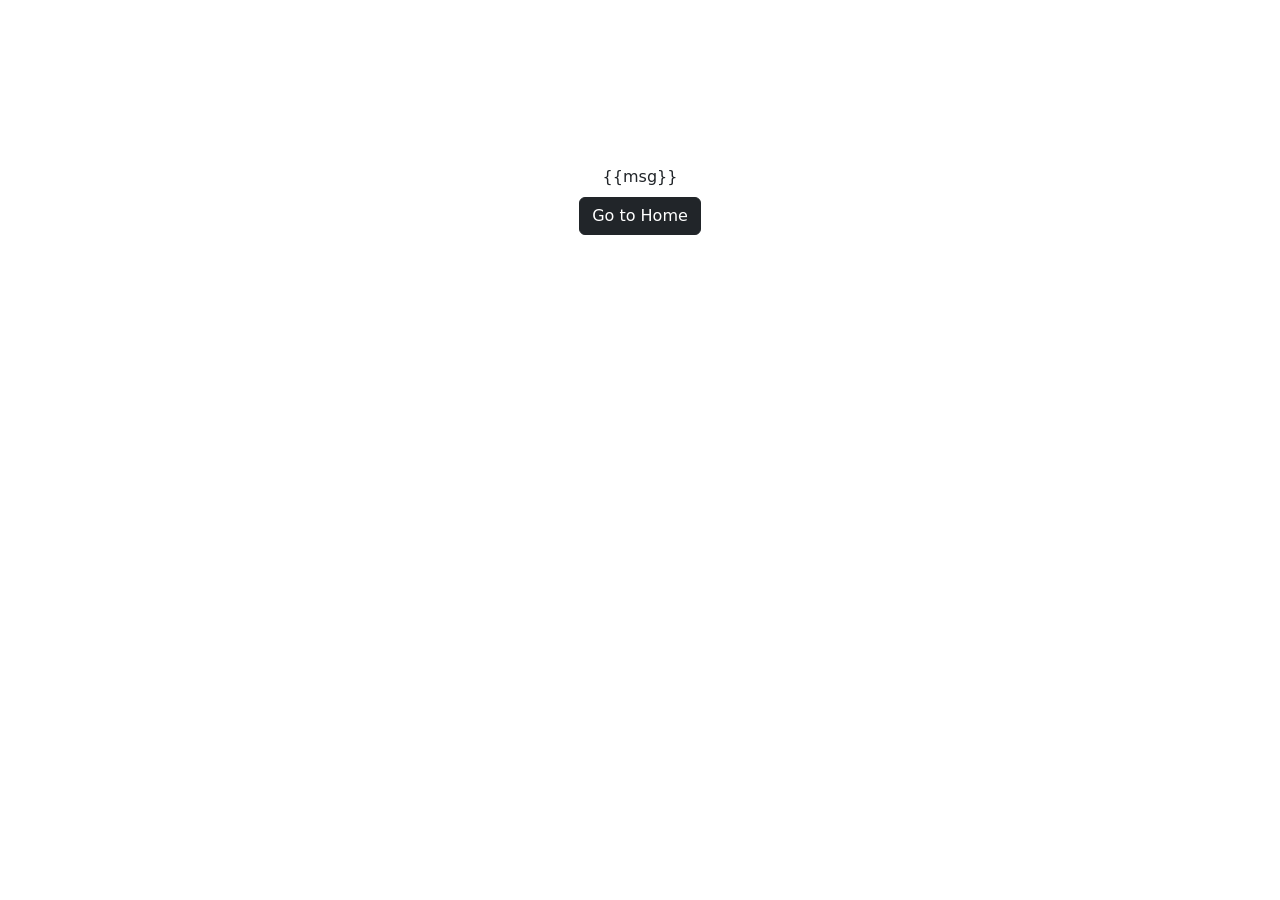
<file: Final Deliverables/Final Code/templates/donor_registration_status.html>
<!DOCTYPE html>
<html lang="en">
<head>
    <meta charset="UTF-8">
    <meta http-equiv="X-UA-Compatible" content="IE=edge">
    <meta name="viewport" content="width=device-width, initial-scale=1.0">
    <!-- Favicons -->
    <link href="../static/img/plasma.png" rel="icon">
    <!-- Bootstrap CSS -->
   <link href="https://cdn.jsdelivr.net/npm/bootstrap@5.0.2/dist/css/bootstrap.min.css" rel="stylesheet" integrity="sha384-EVSTQN3/azprG1Anm3QDgpJLIm9Nao0Yz1ztcQTwFspd3yD65VohhpuuCOmLASjC" crossorigin="anonymous">
   <script src="https://cdn.jsdelivr.net/npm/bootstrap@5.0.2/dist/js/bootstrap.bundle.min.js" integrity="sha384-MrcW6ZMFYlzcLA8Nl+NtUVF0sA7MsXsP1UyJoMp4YLEuNSfAP+JcXn/tWtIaxVXM" crossorigin="anonymous"></script>
    
    <title>Planor</title>
</head>
<body>
    <div class="container-sm">
        <div>
          <div class="d-flex flex-column align-items-center  justify-content-center " style="height: 400px;">
            {{msg}}
             <a  class="btn btn-dark mt-2" href="/">Go to Home</a>
             
          </div>
        </div>
    </div>
</body>
</html>
</file>
